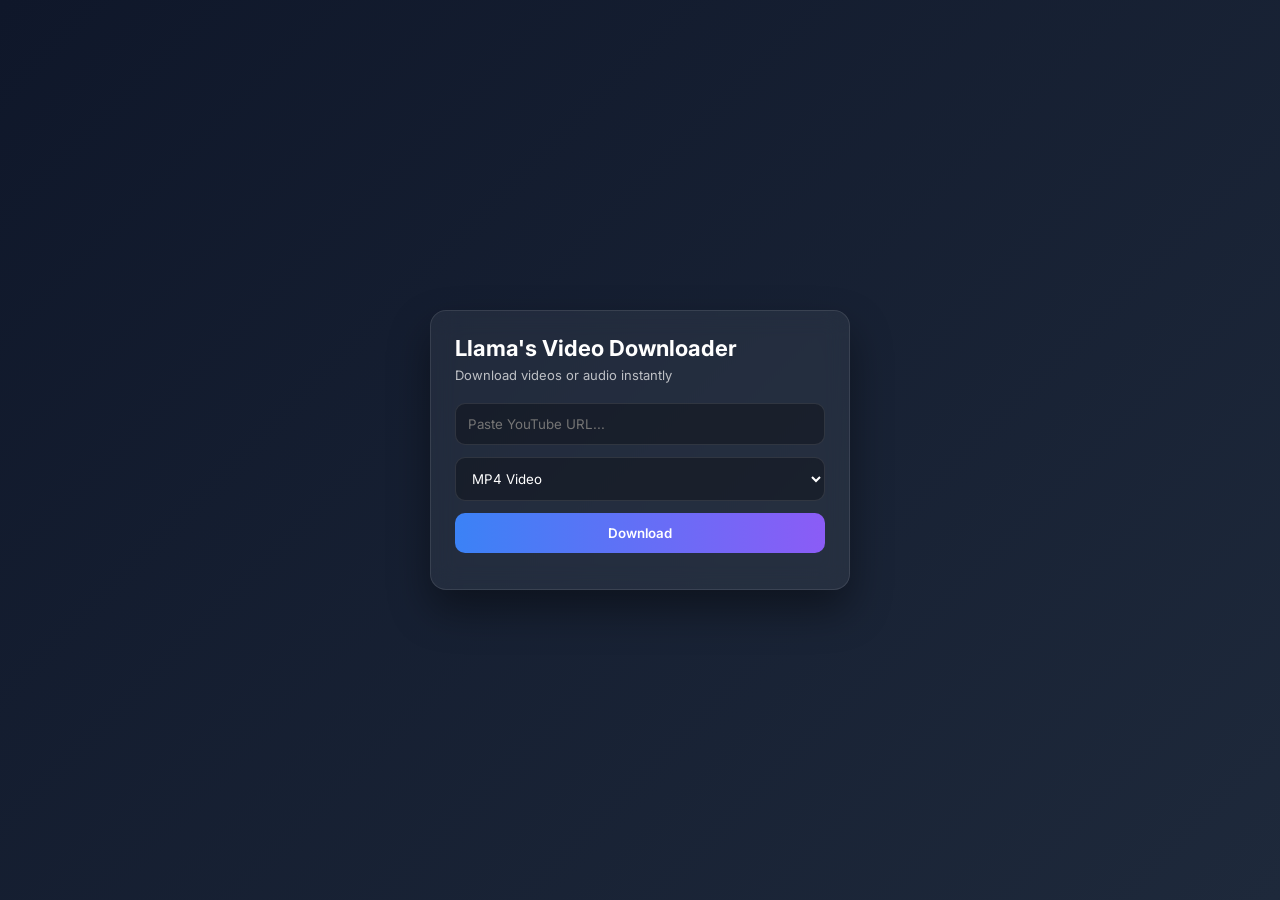
<file: index.html>
<!DOCTYPE html>
<html lang="en">
<head>
<meta charset="UTF-8">
<meta name="viewport" content="width=device-width, initial-scale=1.0">
<title>Llama's Video Downloader</title>

<link href="https://fonts.googleapis.com/css2?family=Inter:wght@400;600;700&display=swap" rel="stylesheet">

<style>
    * { margin:0; padding:0; box-sizing:border-box; font-family:"Inter",sans-serif; }
    body { height:100vh; display:flex; align-items:center; justify-content:center; background: linear-gradient(135deg,#0f172a,#1e293b); color:white; }
    .container { width:100%; max-width:420px; background: rgba(255,255,255,0.06); backdrop-filter: blur(12px); border:1px solid rgba(255,255,255,0.1); border-radius:16px; padding:24px; box-shadow:0 20px 40px rgba(0,0,0,0.4); }
    h1 { font-size:22px; margin-bottom:6px; }
    p.subtitle { font-size:13px; opacity:0.7; margin-bottom:20px; }
    input, select { width:100%; padding:12px; margin-bottom:12px; border-radius:10px; border:1px solid rgba(255,255,255,0.1); background: rgba(0,0,0,0.3); color:white; outline:none; }
    button { width:100%; padding:12px; border:none; border-radius:10px; background: linear-gradient(90deg,#3b82f6,#8b5cf6); color:white; font-weight:600; cursor:pointer; transition:0.2s; }
    button:hover { transform:scale(1.02); }
    button:disabled { opacity:0.6; cursor:not-allowed; transform:none; }
    #status { margin-top:12px; font-size:13px; text-align:center; opacity:0.8; }
    .loading { display:inline-block; width:14px; height:14px; border:2px solid #fff; border-radius:50%; border-top-color:transparent; animation: spin 0.8s linear infinite; margin-right:6px; }
    @keyframes spin { to { transform: rotate(360deg); } }
    .success { color:#22c55e; }
    .error { color:#ef4444; }
</style>
</head>
<body>
<div class="container">
    <h1>Llama's Video Downloader</h1>
    <p class="subtitle">Download videos or audio instantly</p>

    <form id="downloadForm">
        <input type="text" id="url" placeholder="Paste YouTube URL..." required>
        <select id="format">
            <option value="mp4">MP4 Video</option>
            <option value="mp3">MP3 Audio</option>
        </select>
        <button id="btn" type="submit">Download</button>
    </form>

    <p id="status"></p>
</div>

<script>
const form = document.getElementById('downloadForm');
const status = document.getElementById('status');
const btn = document.getElementById('btn');

form.addEventListener('submit', async (e) => {
    e.preventDefault();
    const url = document.getElementById('url').value.trim();
    const format = document.getElementById('format').value;

    btn.disabled = true;
    status.innerHTML = `<span class="loading"></span>Processing...`;
    status.className = "";

    try {
        const response = await fetch('https://yt-downloader-web-sea7.onrender.com/download', {
            method: 'POST',
            body: new URLSearchParams({ url, format }),
        });

        if (!response.ok) {
            const errorData = await response.json();
            throw new Error(errorData.error || "Download failed");
        }

        const blob = await response.blob();
        let filename = `download.${format}`;
        const disposition = response.headers.get('Content-Disposition');

        if (disposition && disposition.includes('filename=')) {
            filename = disposition.split('filename=')[1].replace(/"/g, '');
        }

        const link = document.createElement('a');
        link.href = URL.createObjectURL(blob);
        link.download = filename;
        document.body.appendChild(link);
        link.click();
        link.remove();

        status.textContent = "Download complete!";
        status.className = "success";

    } catch (err) {
        status.textContent = "Error: " + err.message;
        status.className = "error";
    } finally {
        btn.disabled = false;
    }
});
</script>

</body>
</html>
</file>
